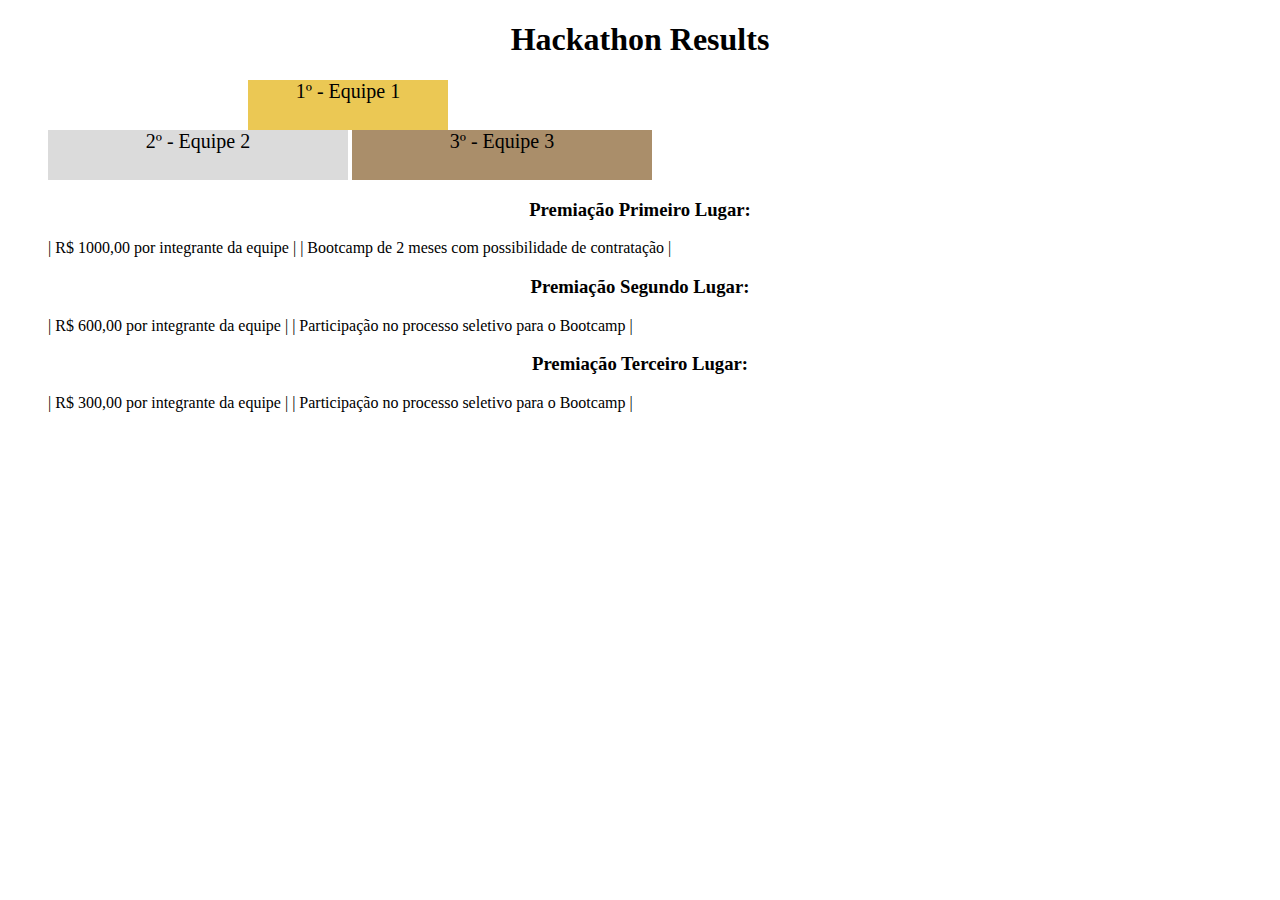
<file: exercicio3.4/index.html>
<!DOCTYPE html>
<html lang="pt">
  <head>
    <link rel="stylesheet" href="style.css" />
    <meta charset="UTF-8" />
    <meta name="viewport" content="width=device-width, initial-scale=1.0" />
    <title>Ranking</title>
  </head>
  <body>
    <header>
      <h1>Hackathon Results</h1>
    </header>
    <section>
      <ul class="podium">
        <li class="first">1º - Equipe 1</li>
        <li class="second" class="linha">2º - Equipe 2</li>
        <li class="third" class="linha">3º - Equipe 3</li>
      </ul>
    </section>
    <section>
      <h3>Premiação Primeiro Lugar:</h3>
      <ul>
        <li>| R$ 1000,00 por integrante da equipe |</li>
        <li>| Bootcamp de 2 meses com possibilidade de contratação |</li>
      </ul>
      <h3>Premiação Segundo Lugar:</h3>
      <ul>
        <li>| R$ 600,00 por integrante da equipe |</li>
        <li>| Participação no processo seletivo para o Bootcamp |</li>
      </ul>
      <h3>Premiação Terceiro Lugar:</h3>
      <ul>
        <li>| R$ 300,00 por integrante da equipe |</li>
        <li>| Participação no processo seletivo para o Bootcamp |</li>
      </ul>
    </section>
  </body>
</html>
</file>
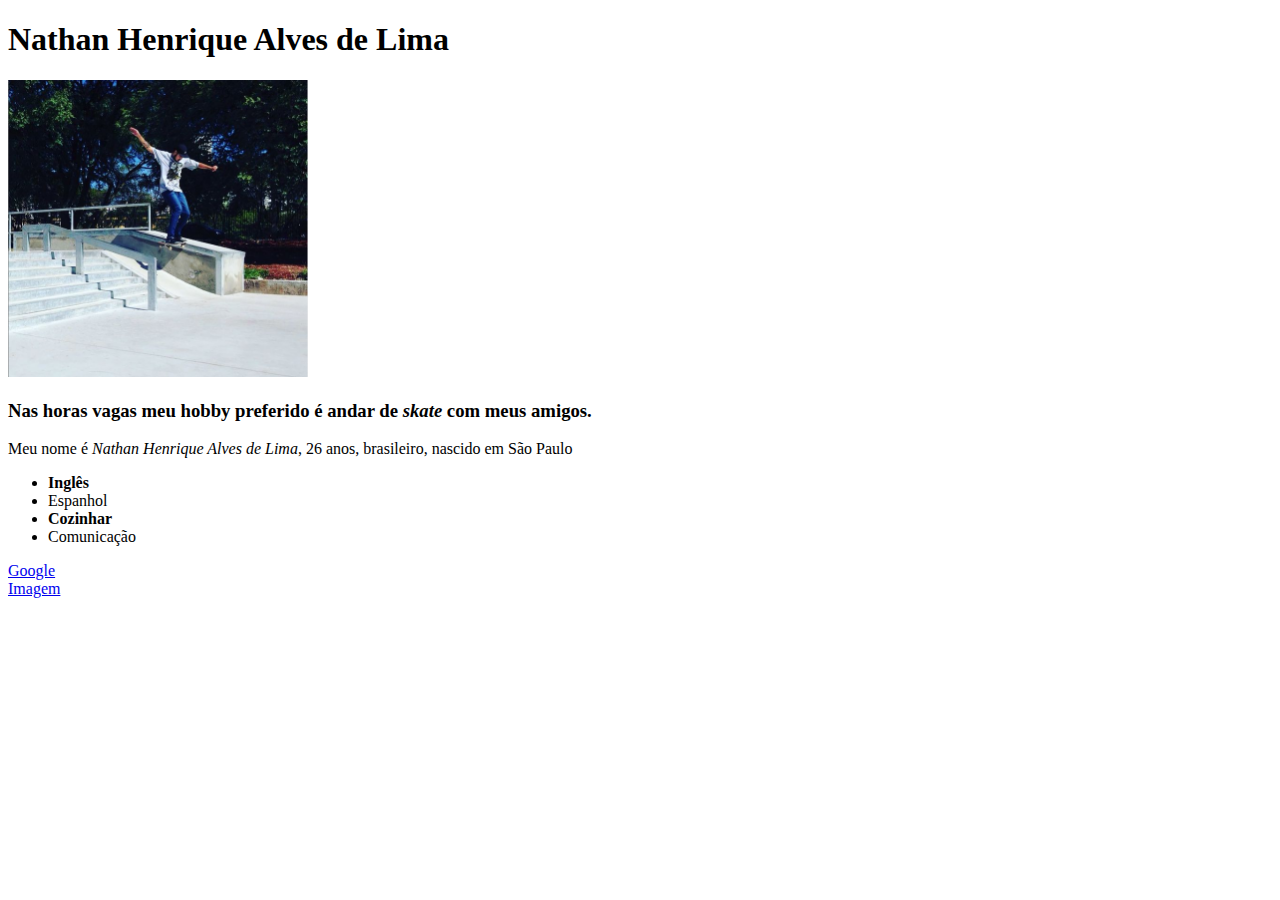
<file: Portfolio/index.html>
<!DOCTYPE html>
<html>
    <head>
        <title>Exercicio da aula 3.1 do Nathan</title>
    </head>
    <body>
        <h1>Nathan Henrique Alves de Lima</h1>
        <img src="eu-skate.png" alt="Nathan andando de skate" width="300px" id=imagem>
        <h3>Nas horas vagas meu hobby preferido é andar de <em>skate</em> com meus amigos.</h3>
        <p>Meu nome é <em>Nathan Henrique Alves de Lima</em>, 26 anos, brasileiro, nascido em São Paulo</p>
        <ul>
            <li><strong>Inglês</strong></li>
            <li>Espanhol</li>
            <li><strong>Cozinhar</strong></li>
            <li>Comunicação</li>

        </ul>
        <a href="http://google.com" target="_blank">Google</a><br>
        <a href=#imagem>Imagem</a>


    </body>
</html>
</file>
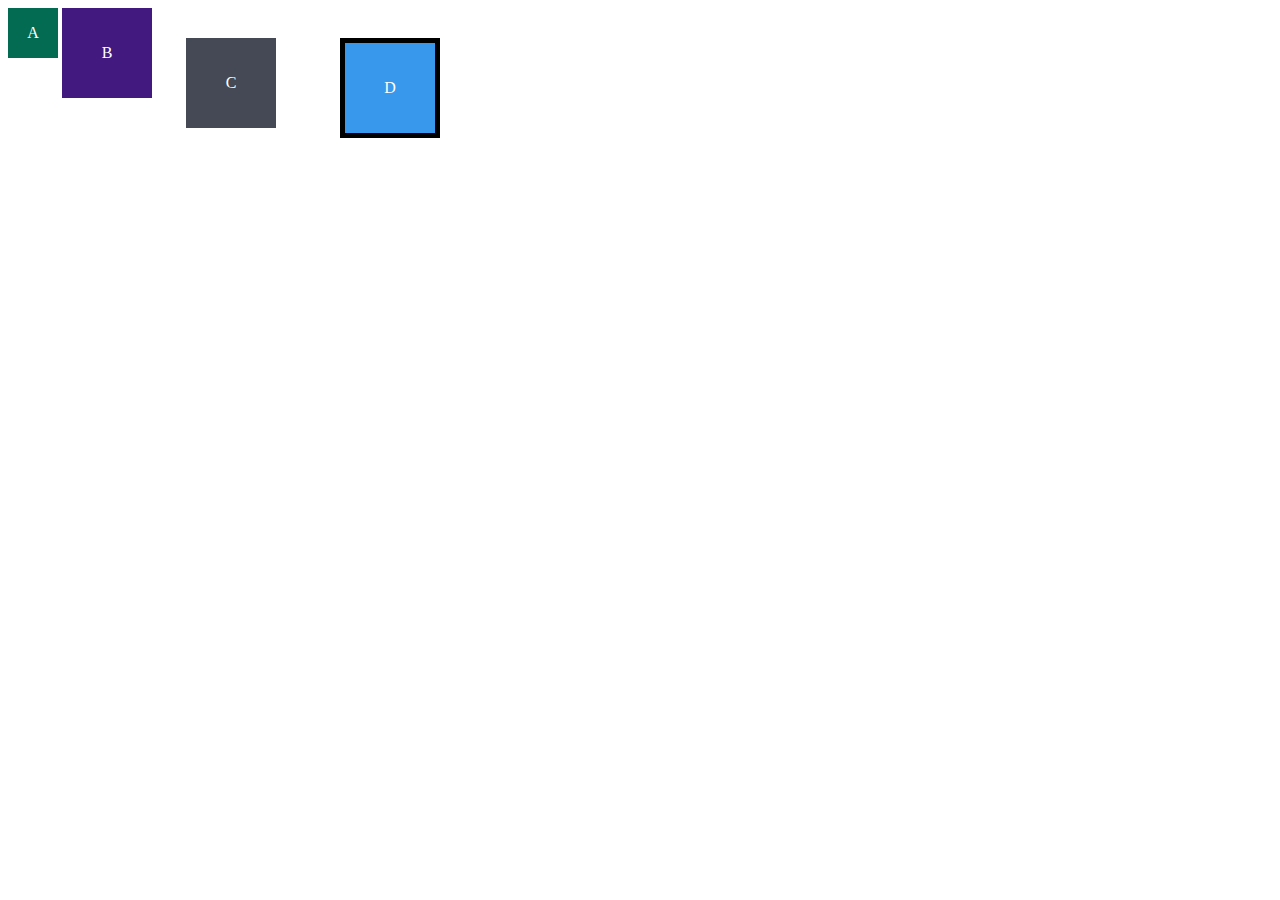
<file: exercicios3.3/exercicio1/index.html>
<!DOCTYPE html>
<html lang="en">
<head>
  <meta charset="UTF-8">
  <meta name="viewport" content="width=device-width, initial-scale=1.0">
  <title>Exercício de Fixação: box model</title>
  <link rel="stylesheet" href="style.css">
</head>
<body>
  <div class="caixa width-and-height" style="background: #036b52">A</div>
  <div class="caixa width-and-height padding" style="background: #41197f;">B</div>
  <div class="caixa width-and-height padding margin" style="background: #444955">C</div>
  <div class="caixa width-and-height padding margin border" style="background: #3898EC">D</div>
</body>
</html>
</file>
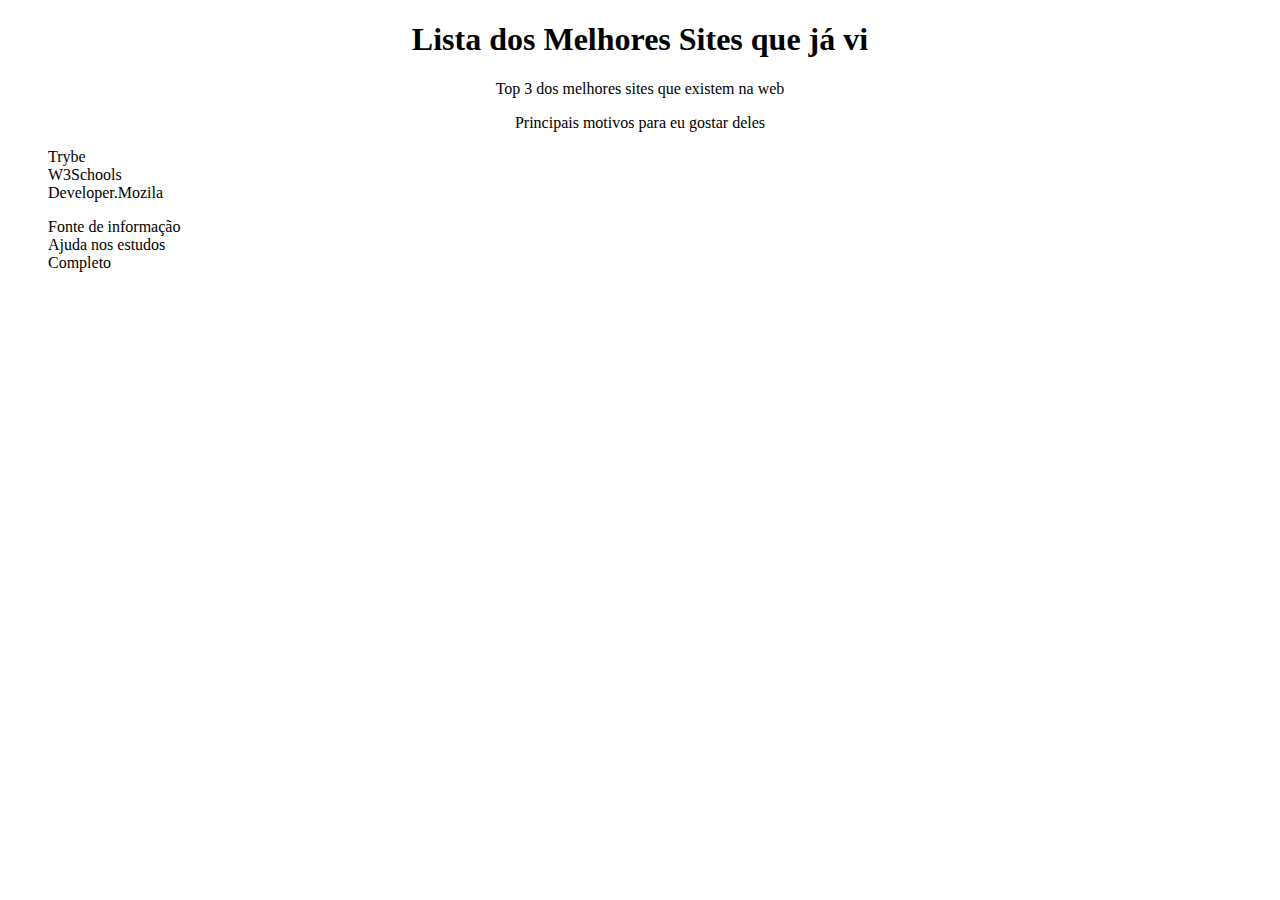
<file: exercicios3.3/exercicio3/index.html>
<!DOCTYPE html>
<html lang="pt-br">
  <head>
    <meta charset="UTF-8" />
    <title>Agrupando Seletores</title>
    <link rel="stylesheet" href="style.css" />
  </head>
  <body>
    <h1>Lista dos Melhores Sites que já vi</h1>
    <p>Top 3 dos melhores sites que existem na web</p>
    <p>Principais motivos para eu gostar deles</p>
    <ol>
      <li>Trybe</li>
      <li>W3Schools</li>
      <li>Developer.Mozila</li>
    </ol>
    <ul>
      <li>Fonte de informação</li>
      <li>Ajuda nos estudos</li>
      <li>Completo</li>
    </ul>
  </body>
</html>
</file>
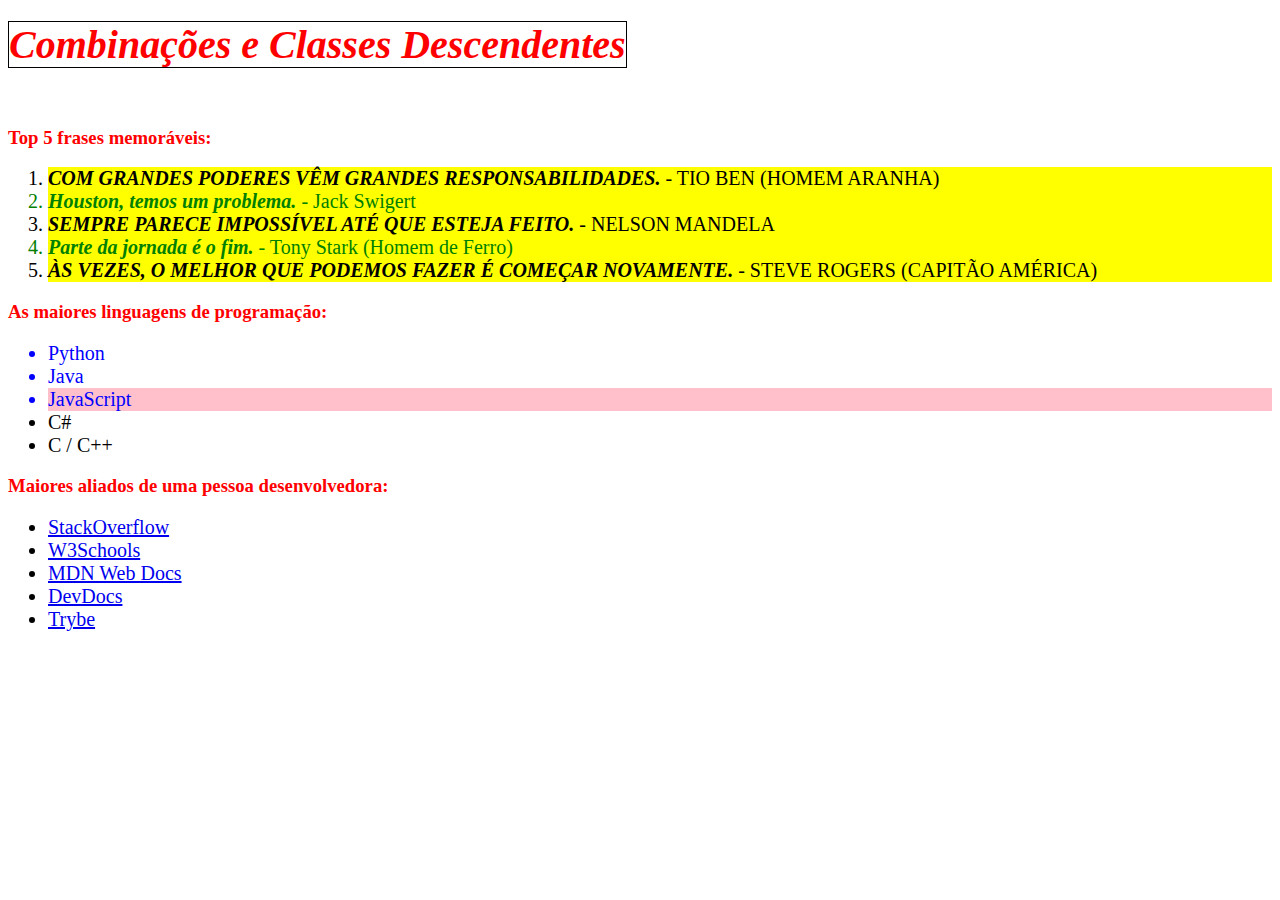
<file: exercicios3.3/exercicio4/index.html>
<!DOCTYPE html>
<html lang="pt-br">
  <head>
    <meta charset="UTF-8" />
    <link rel="stylesheet" href="style.css" />
    <title>#GoTrybe</title>
  </head>
  <body>
    <h1><em>Combinações e Classes Descendentes</em></h1>
    <br />
    <h3>Top 5 frases memoráveis:</h3>
    <ol>
      <li>
        <em>Com grandes poderes vêm grandes responsabilidades.</em> - Tio Ben
        (Homem Aranha)
      </li>
      <li><em>Houston, temos um problema.</em> - Jack Swigert</li>
      <li>
        <em>Sempre parece impossível até que esteja feito.</em> - Nelson Mandela
      </li>
      <li><em>Parte da jornada é o fim.</em> - Tony Stark (Homem de Ferro)</li>
      <li>
        <em>Às vezes, o melhor que podemos fazer é começar novamente.</em> -
        Steve Rogers (Capitão América)
      </li>
    </ol>
    <h3>As maiores linguagens de programação:</h3>
    <ul id="linguagens">
      <li>Python</li>
      <li>Java</li>
      <li id="java">JavaScript</li>
      <li>C#</li>
      <li>C / C++</li>
    </ul>
    <h3>Maiores aliados de uma pessoa desenvolvedora:</h3>
    <ul id="aliados">
      <li>
        <a href="https://pt.stackoverflow.com/" target="_blank"
          >StackOverflow</a
        >
      </li>
      <li>
        <a href="https://www.w3schools.com/" target="_blank">W3Schools</a>
      </li>
      <li>
        <a href="https://developer.mozilla.org/pt-BR/" target="_blank"
          >MDN Web Docs</a
        >
      </li>
      <li>
        <a href="https://devdocs.io/" target="_blank">DevDocs</a>
      </li>
      <li>
        <a href="https://app.betrybe.com/" target="_blank">Trybe</a>
      </li>
    </ul>
  </body>
</html>
</file>
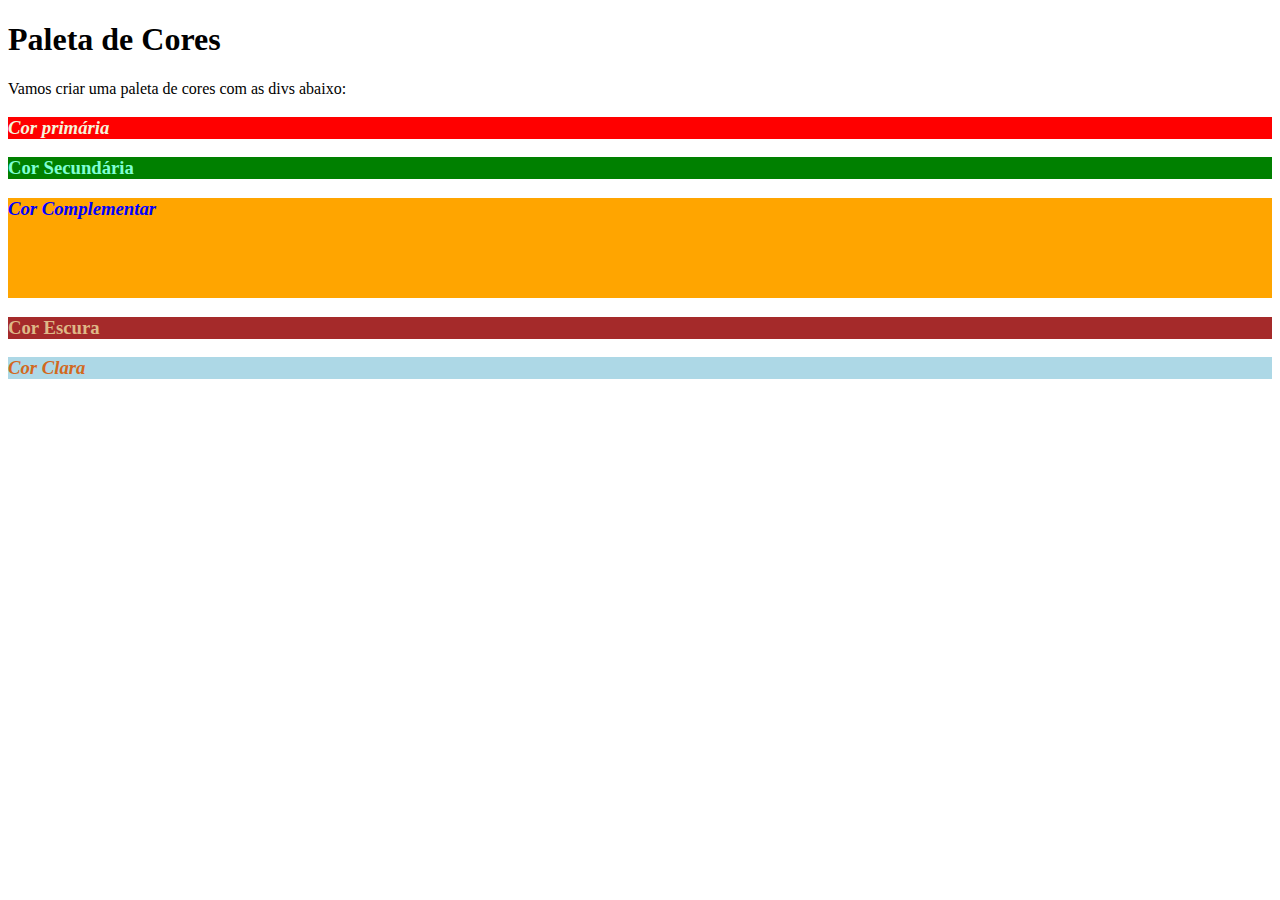
<file: exercicios3.3/exercicio3/execicio3pt2/index.html>
<!DOCTYPE html>
<html lang="pt-br">
  <head>
    <meta charset="UTF-8" />
    <title>Pseudoclasses</title>
    <link rel="stylesheet" href="style.css" />
  </head>
  <body>
    <h1>Paleta de Cores</h1>
    <p>Vamos criar uma paleta de cores com as divs abaixo:</p>
    <div>
      <h3>Cor primária</h3>
    </div>
    <div>
      <h3>Cor Secundária</h3>
    </div>
    <div>
      <h3>Cor Complementar</h3>
    </div>
    <div>
      <h3>Cor Escura</h3>
    </div>
    <div>
      <h3>Cor Clara</h3>
    </div>
  </body>
</html>
</file>
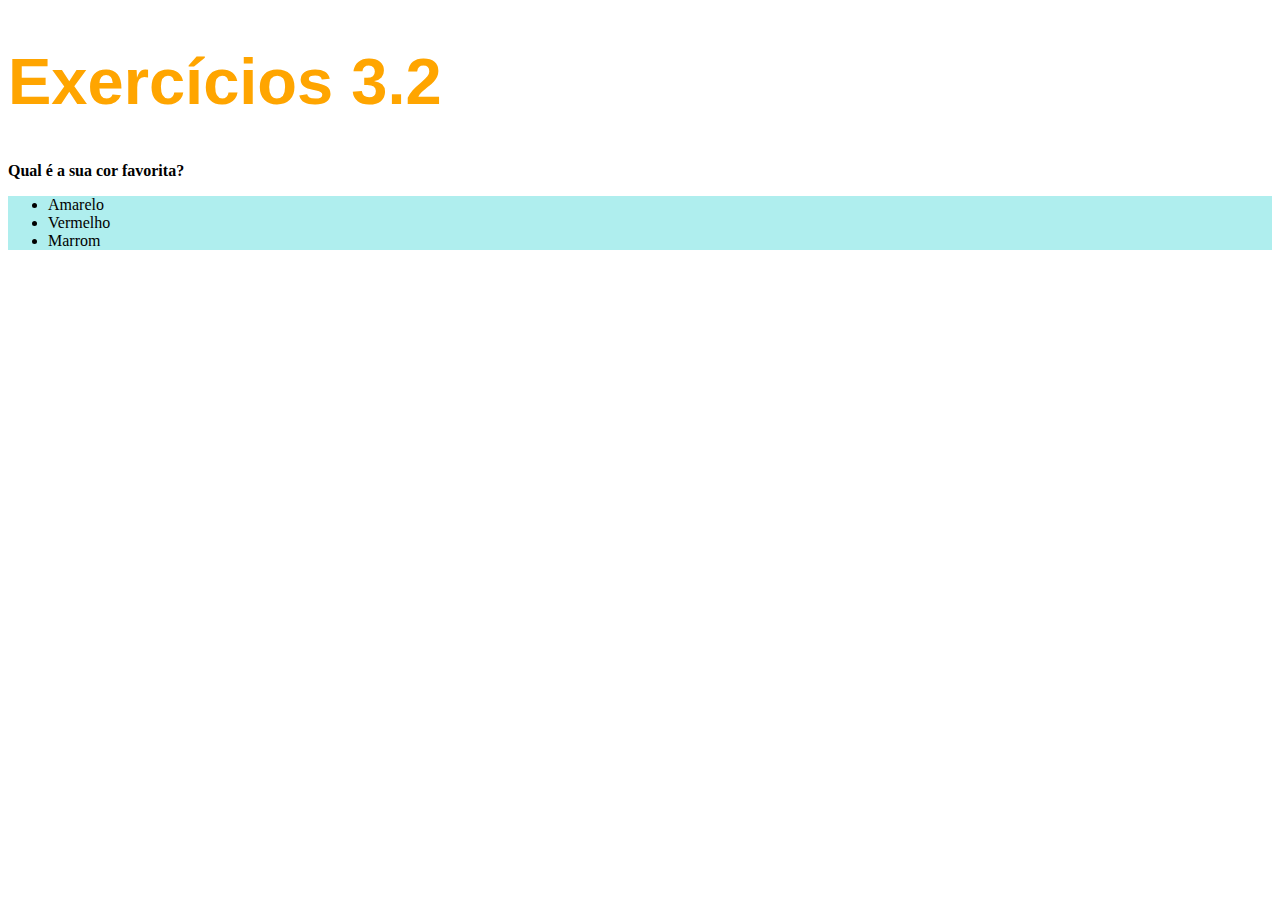
<file: Trybe-exercicios/Fundamentos/bloco3-html-css/dia-2-html-css-primeiros-passos/index.html>
<!DOCTYPE html>
<html lang="pt-br">
  <head>
    <meta charset="UTF-8">
    <title>HTML</title>
    <style>
        h1 {
            font-size: 65px;
            color: orange;
            font-family: sans-serif;
        }
        #lista {
            background-color: paleturquoise;
        }
        p {
          font-weight: 600;
        }
        body {
          font-size: 16px;
        }
    </style>
  </head>
  <body>
    <h1>Exercícios 3.2</h1>
    <p class="change">Qual é a sua cor favorita?</p>
    <ul class ="change" id="lista">
      <li>Amarelo</li>
      <li>Vermelho</li>
      <li>Marrom</li>
    </ul>
  </body>
</html>
</file>
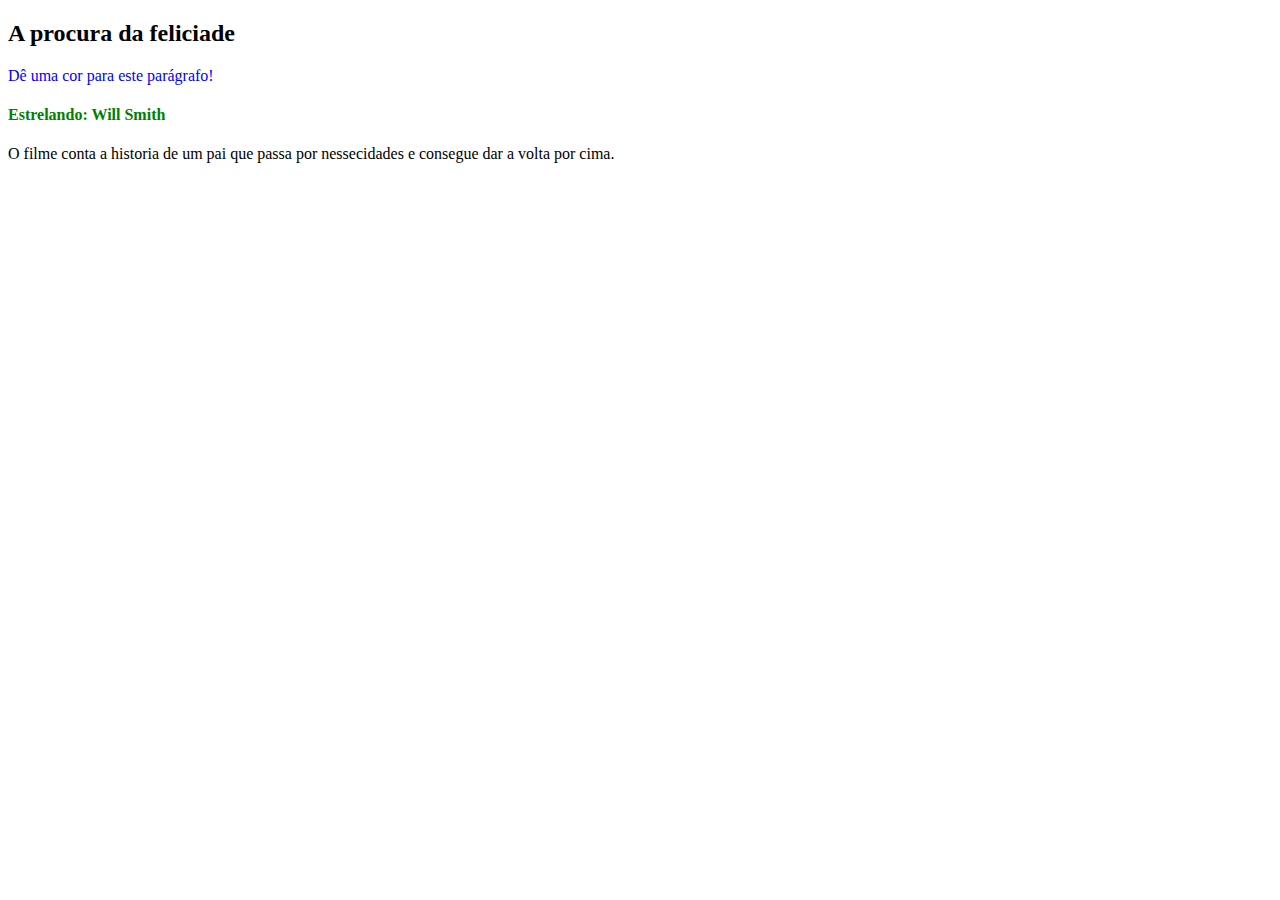
<file: aula5.1pt2.html>
<!DOCTYPE html>
<html>
  <body>
    <header>
      <h2 id="page-title">Título</h2>
      <p id="paragraph" class="paragrafo">Dê uma cor para este parágrafo!</p>
      <h4 id="subtitle">Subtítulo</h4>
      <p id="second-paragraph" class="paragrafo">Segundo parágrafo!</p>
    </header>
    <script>
      const paragraph = document.getElementById("paragraph");
      paragraph.style.color = "red";
      document.querySelector("#page-title").innerText =
        "A procura da feliciade";
      document.querySelector("#second-paragraph").innerText =
        "O filme conta a historia de um pai que passa por nessecidades e consegue dar a volta por cima.";
      document.querySelector("#subtitle").innerText = "Estrelando: Will Smith";
      document.querySelector(".paragrafo").style.color = "blue";
      document.querySelector("h4").style.color = "green";
    </script>
  </body>
</html>
</file>
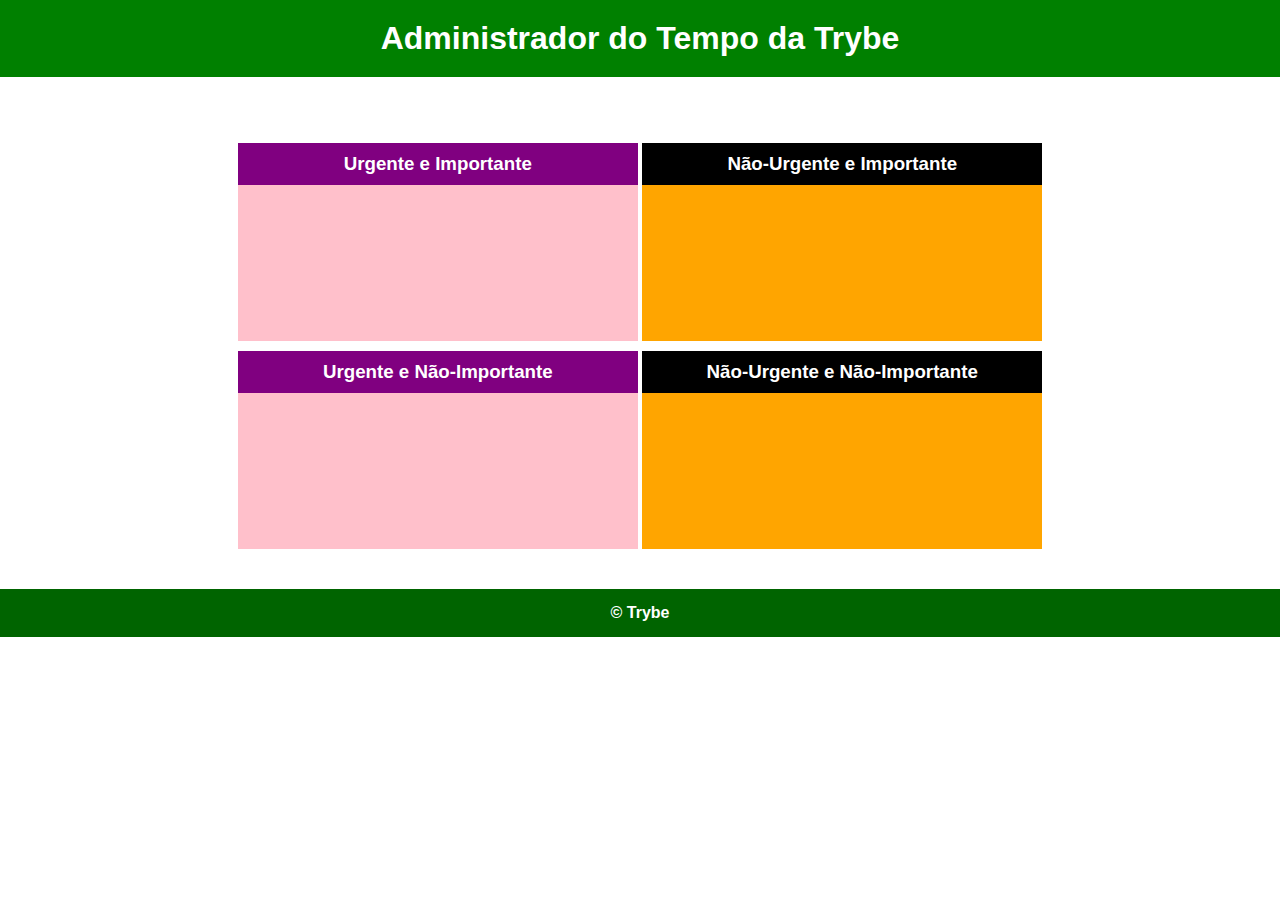
<file: aula5.1pt3.html>
<!DOCTYPE html>
<html lang="pt-br">
  <head>
    <meta charset="UTF-8" />
    <meta name="viewport" content="width=device-width, initial-scale=1.0" />
    <link rel="stylesheet" href="style.css" />
    <title>Administrador do Tempo</title>
  </head>
  <body id="container">
    <header id="header-container">
      <h1>Administrador do Tempo da Trybe</h1>
    </header>

    <section class="emergency-tasks">
      <div>
        <h3>Urgente e Importante</h3>
      </div>
      <div>
        <h3>Urgente e Não-Importante</h3>
      </div>
    </section>

    <section class="no-emergency-tasks">
      <div>
        <h3>Não-Urgente e Importante</h3>
      </div>
      <div>
        <h3>Não-Urgente e Não-Importante</h3>
      </div>
    </section>

    <footer id="footer-container">
      <div>&copy; Trybe</div>
    </footer>
    <script src="script.js"></script>
  </body>
</html>
</file>
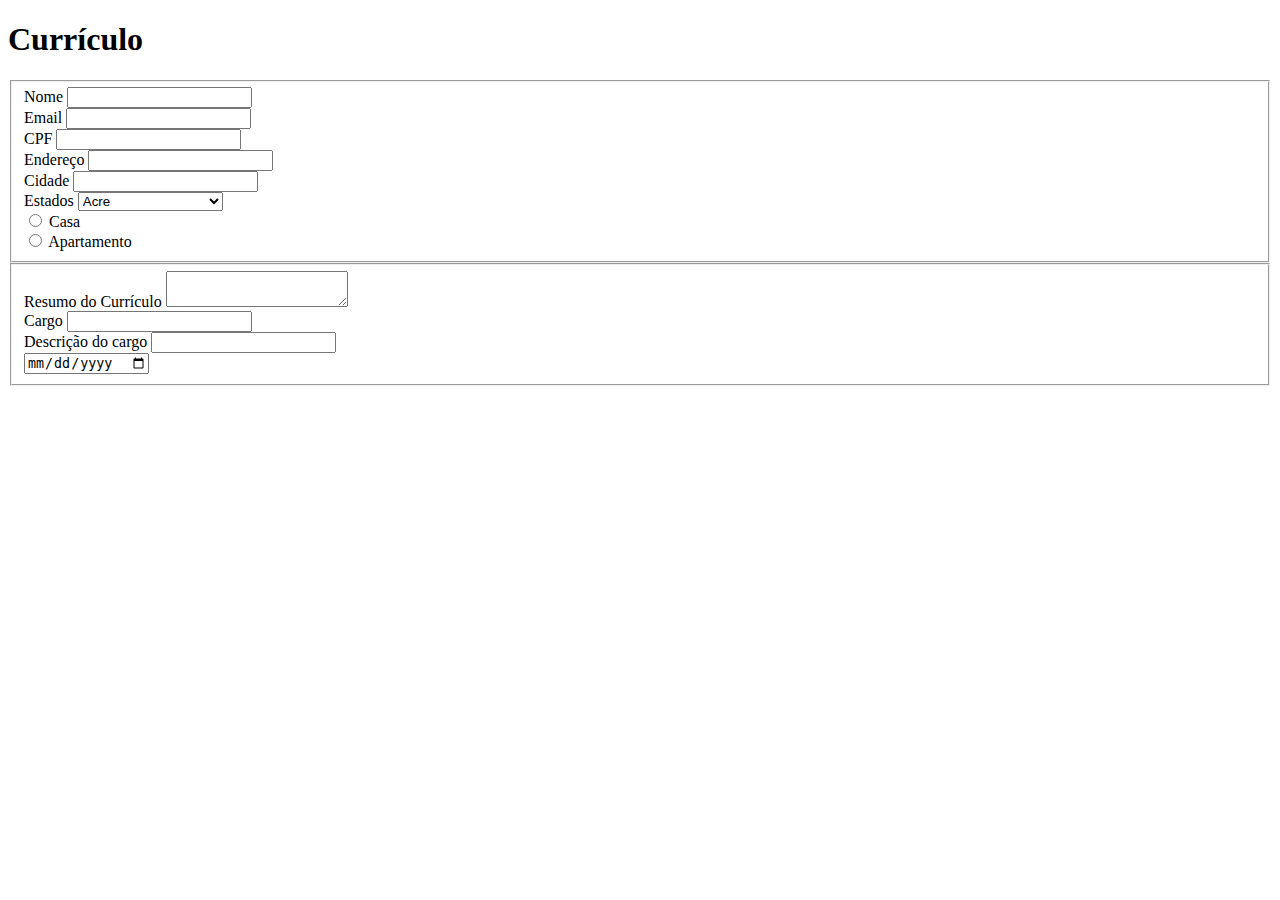
<file: aula6.1/form.html>
<!DOCTYPE html>
<html>
  <body>
    <h1>Currículo</h1>
    <form action="" method="get">
      <fieldset>
        <label for="name"
          >Nome
          <input type="text" id="name" name="name" maxlength="40" required />
        </label>
        <br />
        <label for="email"
          >Email
          <input type="text" id="email" name="email" maxlength="50" required />
        </label>
        <br />
        <label for="cpf"
          >CPF
          <input type="text" id="cpf" name="cpf" maxlength="11" required />
        </label>
        <br />
        <label for="adress"
          >Endereço
          <input
            type="text"
            id="adress"
            name="adress"
            maxlength="200"
            required
          />
        </label>
        <br />
        <label for="city"
          >Cidade
          <input type="text" id="city" name="city" maxlength="28" required />
        </label>
        <br />
        <label for="state"
          >Estados
          <select name="states" id="state" required></select>
        </label>
        <br />
        <input type="radio" id="casa" name="casa" required />
        <label for="tipoDeCasa">Casa</label>
        <br />
        <input type="radio" id="apt" name="apt" required />
        <label for="apt">Apartamento</label>
      </fieldset>
      <fieldset>
        <label for="resumo">Resumo do Currículo</label>
        <textarea
          name="resumo"
          id="resumo"
          maxlength="1000"
          required
        ></textarea>
        <br />
        <label for="cargo"
          >Cargo
          <input type="text" id="cargo" name="cargo" maxlength="40" />
        </label>
        <br />
        <label for="descricaoDoCargo"
          >Descrição do cargo
          <input
            type="text"
            id="descricaoDoCargo"
            name="descricaoDoCargo"
            maxlength="500"
            required
          />
        </label>
        <br />
        <input type="date" id="data" name="data" />
      </fieldset>
    </form>
  </body>
  <script src="script.js"></script>
</html>
</file>
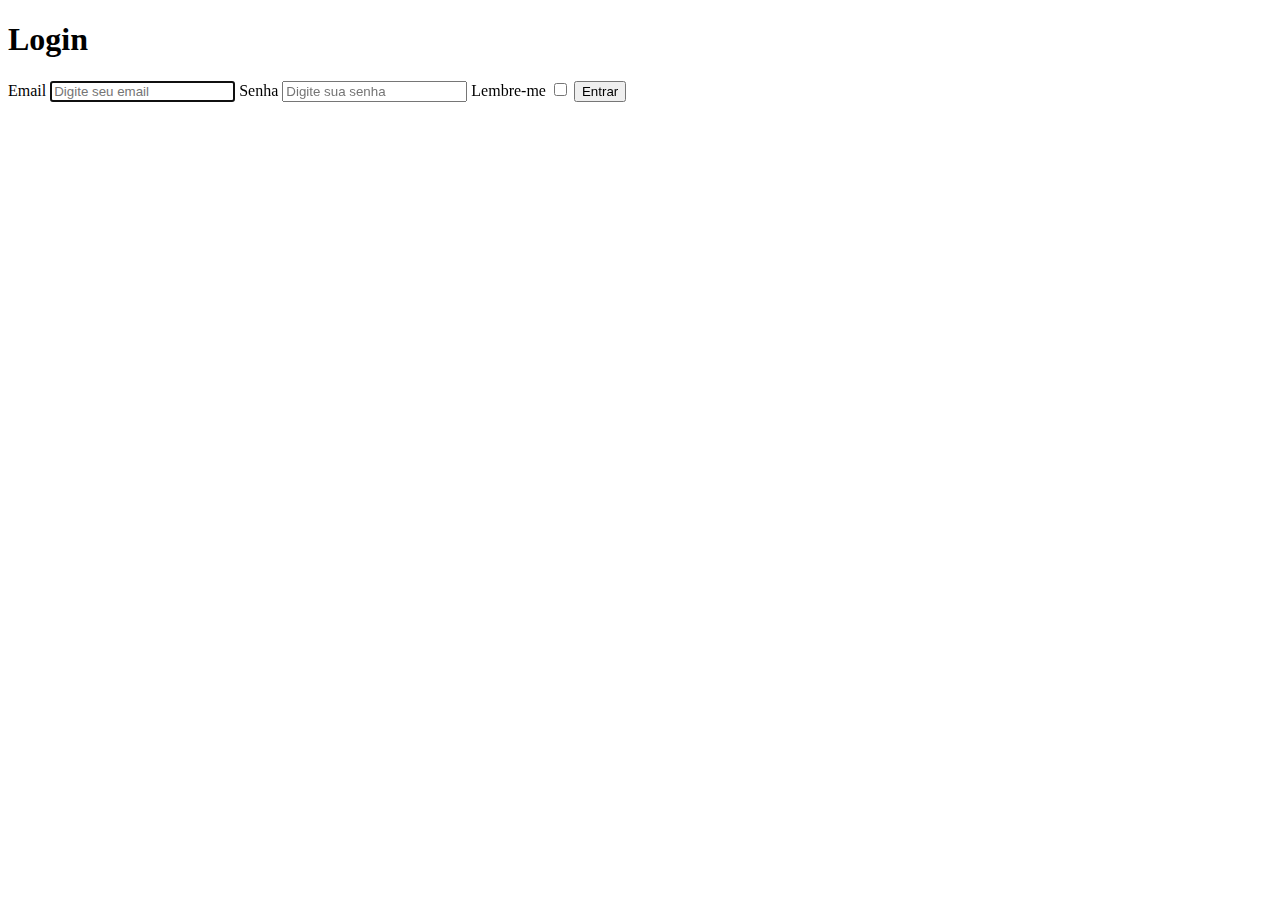
<file: aula6.1/forms.html>
<!DOCTYPE html>
<html lang="pt-br">
  <head>
    <title>Login</title>
  </head>
  <body>
    <h1>Login</h1>
    <form action="" method="GET">
      <label for="email">Email</label>
      <input
        type="text"
        name="email"
        id="email"
        placeholder="Digite seu email"
        required
        autocomplete="off"
        autofocus
      />
      <label for="senha">Senha</label>
      <input
        type="password"
        name="senha"
        id="senha"
        placeholder="Digite sua senha"
        required
      />
      <label for="lembre">Lembre-me</label>
      <input type="checkbox" id="lembre" />
      <button type="submit">Entrar</button>
    </form>
  </body>
</html>
</file>
<file: exercicio3.4/style.css>
h1 {
  text-align: center;
}

.first {
  background-color: rgb(235, 200, 84);
  font-size: 20px;
  height: 50px;
  text-align: center;
  width: 200px;
  display: block;
  margin-left: 200px;
}

.second {
  background-color: rgb(219, 219, 219);
  font-size: 20px;
  height: 50px;
  text-align: center;
  width: 300px;
  display: inline-block;
}

.third {
  background-color: rgb(170, 142, 106);
  font-size: 20px;
  height: 50px;
  text-align: center;
  width: 300px;
  display: inline-block;
}

li {
  display: inline-block;
}

h3 {
  text-align: center;
}
</file>
<file: exercicios3.3/exercicio1/style.css>
.caixa {
    color: white;
    display: inline-block;
    line-height: 50px;
    text-align: center;
    vertical-align: top;
  }
  
  .width-and-height {
    height: 50px;
    width: 50px;
  }
  
  .padding {
      padding: 20px;
  
  }
  
  .margin {
      margin: 30px;
  
  }
  
  .border {
      border:5px solid black;
    
  }
</file>
<file: exercicios3.3/exercicio3/style.css>
h1,
p {
  text-align: center;
}

li:hover {
  background-color: aqua;
}

li:active {
  font-family: Verdana, Geneva, Tahoma, sans-serif;
}

ol,
ul {
  list-style: none;
}
</file>
<file: exercicios3.3/exercicio4/style.css>
ol li {
  background-color: yellow;
}

ol li:nth-child(even) {
  color: green;
}

ol li:nth-child(odd) {
  text-transform: uppercase;
}

h1,
h2,
h3 {
  color: red;
}

h1 em,
h2 em,
h3 em {
  font-size: 40px;
  border: 1px solid black;
}

li {
  font-size: 20px;
}

li em {
  font-weight: bold;
}

#linguagens li:not(:nth-child(n + 4)) {
  color: blue;
}

#java {
  background-color: pink;
}

#aliados li a:hover {
  font-weight: 700;
}

#aliados li a:hover[href*="stackoverflow"] {
  color: orange;
}

#aliados li a:hover[href*="w3schools"] {
  color: green;
}

#aliados li a:hover[href*="mdn"] {
  color: black;
}

#aliados li a:hover[href*="devdocs"] {
  color: yellow;
}

#aliados li a:hover[href*="trybe"] {
  color: green;
}
</file>
<file: exercicios3.3/exercicio3/execicio3pt2/style.css>
div:hover {
  border: 5px solid black;
}

div:nth-of-type(1) {
  background-color: red;
}

div:nth-of-type(2) {
  background-color: green;
}

div:nth-of-type(3) {
  background-color: orange;
}

div:nth-of-type(4) {
  background-color: brown;
}

div:nth-of-type(5) {
  background-color: lightblue;
}

div:nth-of-type(1) > h3 {
  color: beige;
}

div:nth-of-type(2) > h3 {
  color: aquamarine;
}

div:nth-of-type(3) > h3 {
  color: blue;
}

div:nth-of-type(4) > h3 {
  color: burlywood;
}

div:nth-of-type(5) > h3 {
  color: chocolate;
}

div:nth-of-type(3) {
  height: 100px;
}

div:nth-child(odd) h3 {
  font-style: italic;
}
</file>
<file: style.css>
* {
  margin: 0;
}

#container {
  font-family: Verdana, Geneva, Tahoma, sans-serif;
  text-align: center;
}

#header-container {
  color: white;
  padding: 20px;
}

.emergency-tasks {
  display: inline-block;
  height: 400px;
  margin: 56px 0;
  width: 400px;
}

.emergency-tasks div {
  height: 198px;
}
.emergency-tasks h3 {
  color: white;
  margin-top: 10px;
  padding: 10px;
}

.no-emergency-tasks {
  display: inline-block;
  height: 400px;
  width: 400px;
}

.no-emergency-tasks div {
  height: 198px;
}

.no-emergency-tasks h3 {
  color: white;
  margin-top: 10px;
  padding: 10px;
}

#footer-container {
  color: white;
  font-weight: 700;
  padding: 15px;
  text-align: center;
}
</file>
